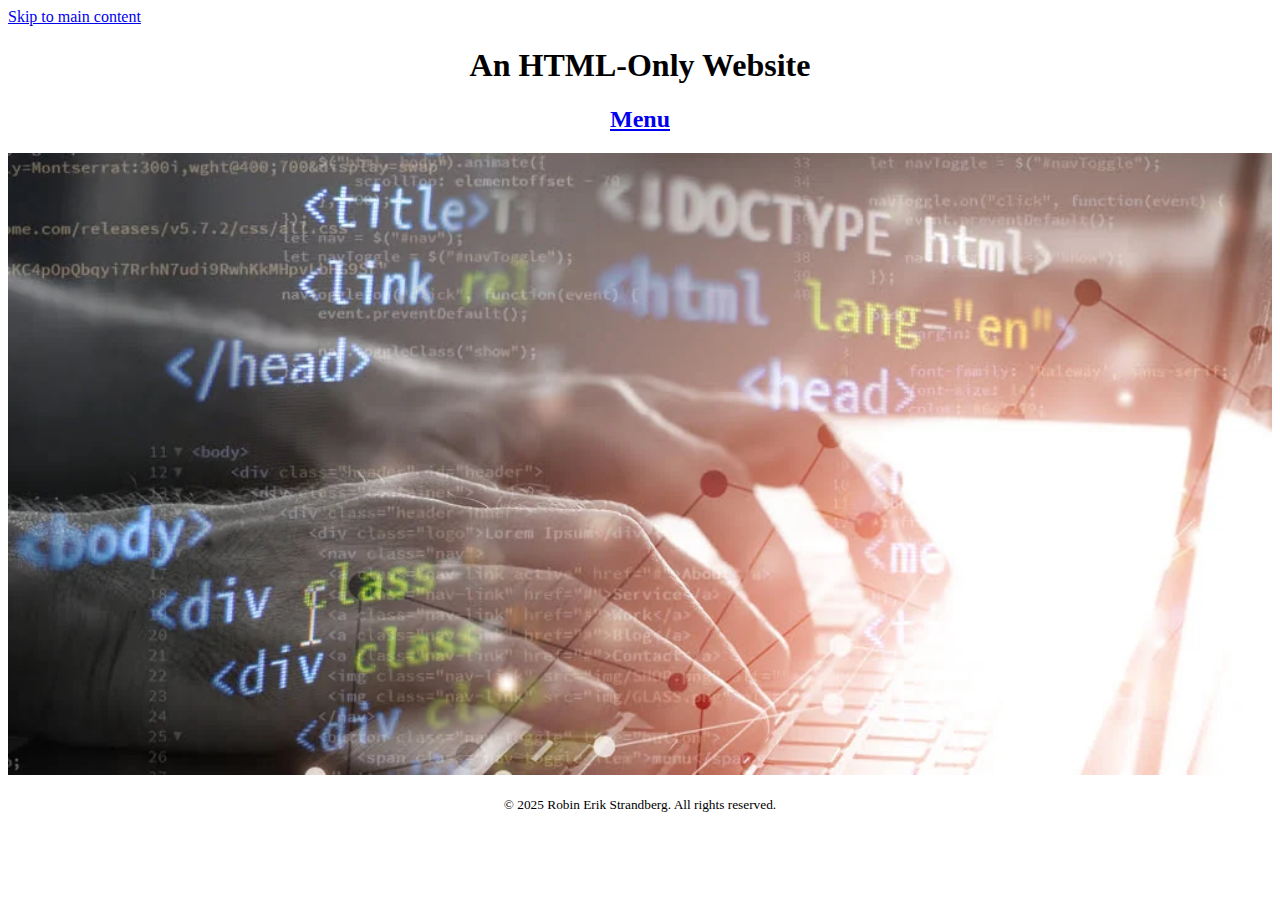
<file: index.html>
<!DOCTYPE html>
<html lang="en">

<head>
    <meta charset="UTF-8">
    <meta name="viewport" content="width=device-width, initial-scale=1.0">
    <title>Index</title>
</head>

<body>

    <a href="#main-content">Skip to main content</a>

    <header role="banner">
        <h1 style="text-align: center;">An HTML-Only Website</h1>
        <nav aria-label="Homepage navigation">
            <h2 style="text-align: center;">
                <a href="./pages/menu.html"><strong>Menu</strong></a>
            </h2>
        </nav>
    </header>

    <main id="main-content" role="main">
        <img src="./assets/images/frontend.png"
            alt="Illustration of two hands on a keyboard doing frontend programming with code in background"
            width="100%">
    </main>

    <footer role="copyrightinfo">
        <p style="text-align: center;">
            <small>&copy; 2025 Robin Erik Strandberg. All rights reserved.</small>
        </p>
    </footer>

</body>

</html>
</file>
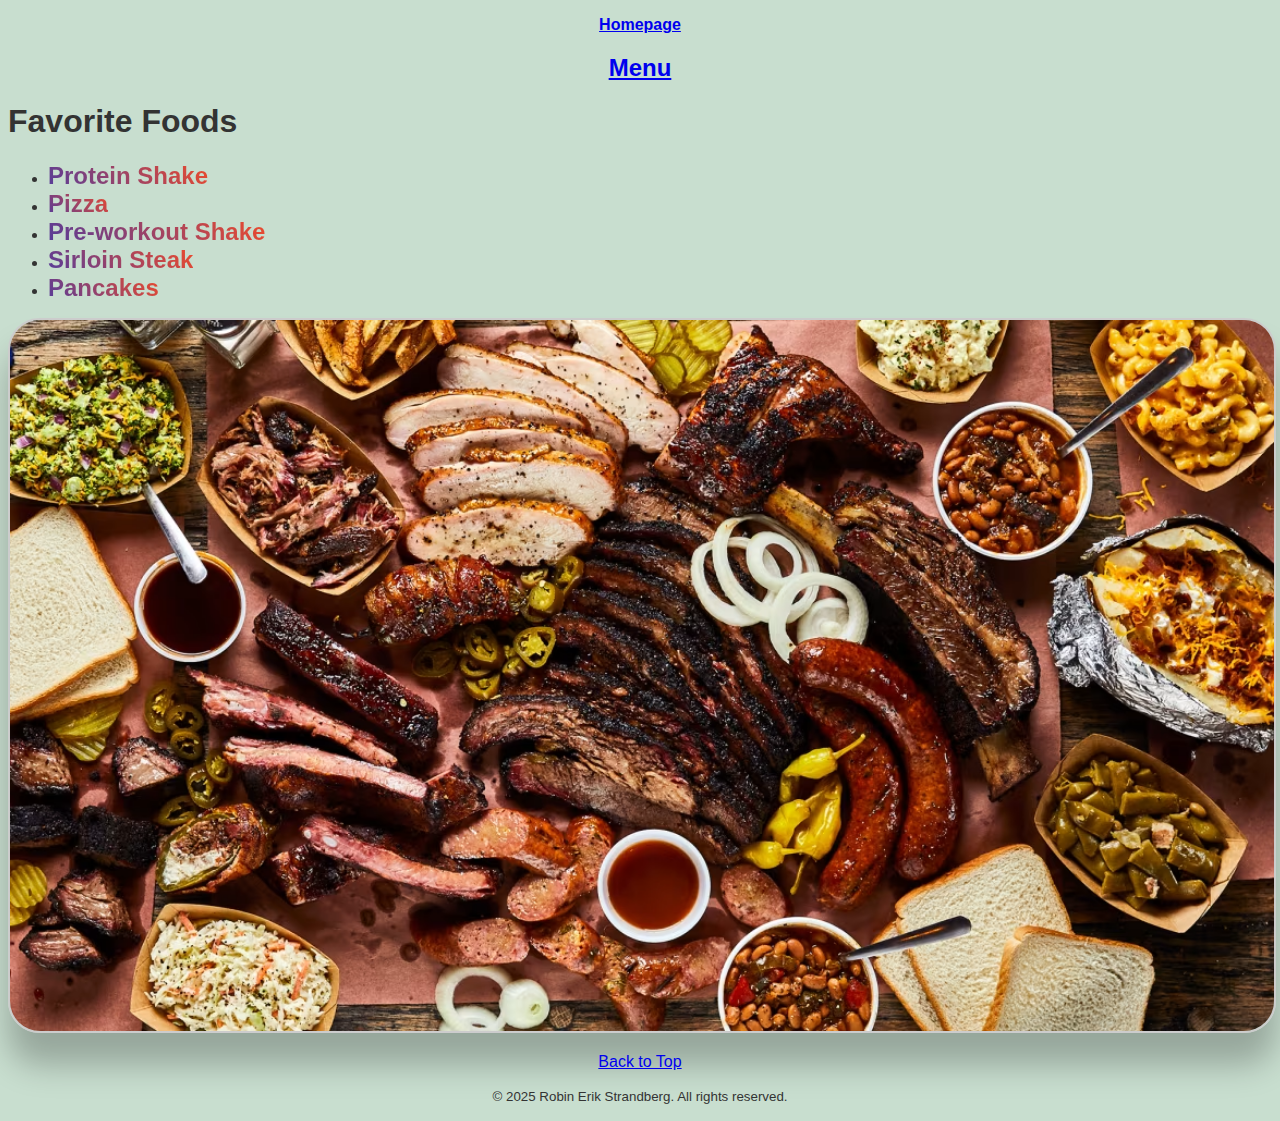
<file: pages/foods.html>
<!DOCTYPE html>
<html lang="en">

<head>
    <meta charset="UTF-8">
    <meta name="viewport" content="width=device-width, initial-scale=1.0">
    <link rel="stylesheet" href="../css/styles.css">
    <title>Foods</title>
</head>

<body>

    <a id="top" aria-hidden="true"></a>
    <a class="visually-hidden" href="#main-content">Skip to main content</a>

    <header role="banner">
        <nav aria-label="Homepage and main menu">
            <p style="text-align:center;"><a href="../index.html"><strong>Homepage</strong></a></p>
            <h2 style="text-align:center;"><a href="./menu.html">Menu</a>
        </nav>
    </header>

    <main id="main-content" role="main">
        <h1>Favorite Foods</h1>

        <ul>
            <li>
                <span class="gradient-text">Protein Shake</span>
            </li>
            <li>
                <span class="gradient-text">Pizza</span>
            </li>
            <li>
                <span class="gradient-text">Pre-workout Shake</span>
            </li>
            <li>
                <span class="gradient-text">Sirloin Steak</span>
            </li>
            <li>
                <span class="gradient-text">Pancakes</span>
            </li>
        </ul>

        <img src="../assets/images/foods.jpeg" alt="A plate of steak, slices of pizza, pies and other food"
            width="100%">

    </main>

    <footer role="contentinfo">
        <p style="text-align: center;">
            <a href="#top">Back to Top</a>
        </p>

        <p style="text-align:center;"><small>© 2025 Robin Erik Strandberg. All rights reserved.</small></p>
    </footer>

</body>

</html>
</file>
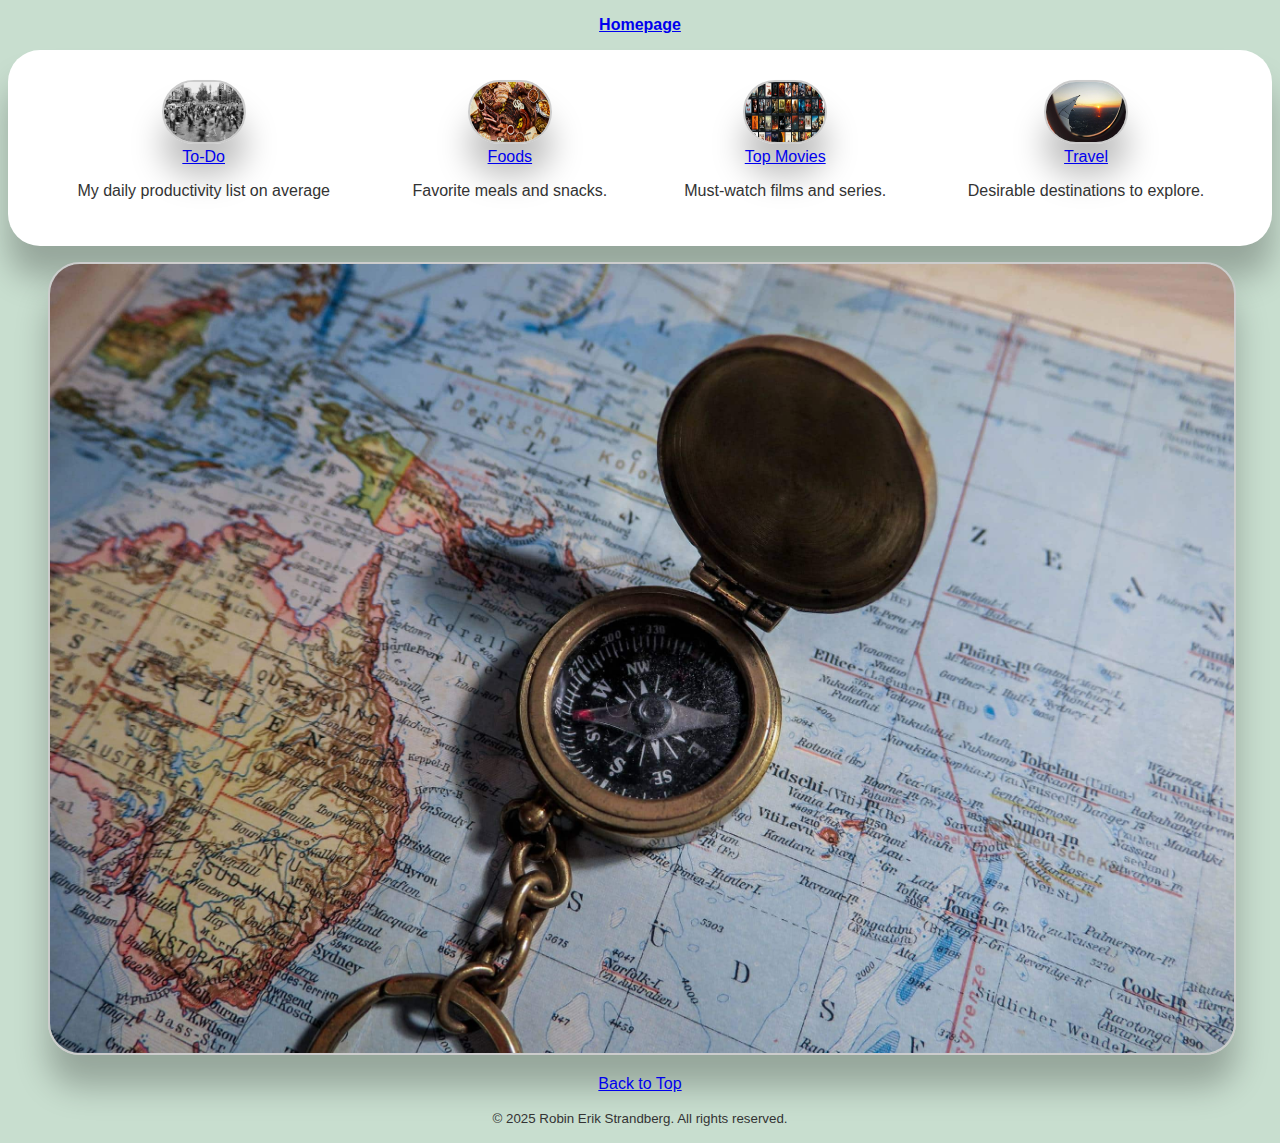
<file: pages/menu.html>
<!DOCTYPE html>
<html lang="en">

<head>
    <meta charset="UTF-8">
    <meta name="viewport" content="width=device-width, initial-scale=1.0">
    <link rel="stylesheet" href="../css/styles.css">
    <title>Menu</title>
</head>

<body>

    <a id="top" aria-hidden="true"></a>
    <a class="visually-hidden" href="#main-content">Skip to main content</a>

    <header role="banner">
        <nav aria-label="Homepage and main menu">
            <p style="text-align:center;"><a href="../index.html"><strong>Homepage</strong></a></p>
            <table width="100%" border="0" cellspacing="10" cellpadding="10" bgcolor="#cccccc" role="presentation">
                <tr align="center">
                    <td>
                        <a href="./to_do.html" title="Go to to-do page">
                            <img src="../assets/images/busy.png"
                                alt="Illustration of people moving fast across the street in different directions"
                                width="80" height="60"><br>
                            To-Do
                        </a>
                        <p>My daily productivity list on average</p>
                    </td>

                    <td>
                        <a href="./foods.html" title="Go to food page">
                            <img src="../assets/images/foods.jpeg"
                                alt="A plate of steak, slices of pizza, pies and other food" width="80" height="60"><br>
                            Foods
                        </a>
                        <p>Favorite meals and snacks.</p>
                    </td>

                    <td>
                        <a href="./top_movies.html" title="Go to movies page">
                            <img src="../assets/images/movies.jpeg" alt="A collage of movie posters" width="80"
                                height="60"><br>
                            Top Movies
                        </a>
                        <p>Must-watch films and series.</p>
                    </td>

                    <td>
                        <a href="./travel_destinations.html" title="Go to travel page">
                            <img src="../assets/images/travel.png"
                                alt="Illustration of a plane wing from passenger-view inside an areoplane" width="80"
                                height="60"><br>
                            Travel
                        </a>
                        <p>Desirable destinations to explore.</p>
                    </td>
                </tr>
            </table>
        </nav>
    </header>

    <main id="main-content" role="main">
        <figure>
            <img src="../assets/images/navigating.jpg"
                alt="An illustration of an old compass in gold metal with chain, on top of a map where part of the Oceania is seen"
                width="100%">
        </figure>
    </main>

    <footer role="contentinfo">
        <p style="text-align: center;">
            <a href="#top">Back to Top</a>
        </p>
        <p style="text-align: center;">
            <small>&copy; 2025 Robin Erik Strandberg. All rights reserved.</small>
        </p>
    </footer>

</body>

</html>
</file>
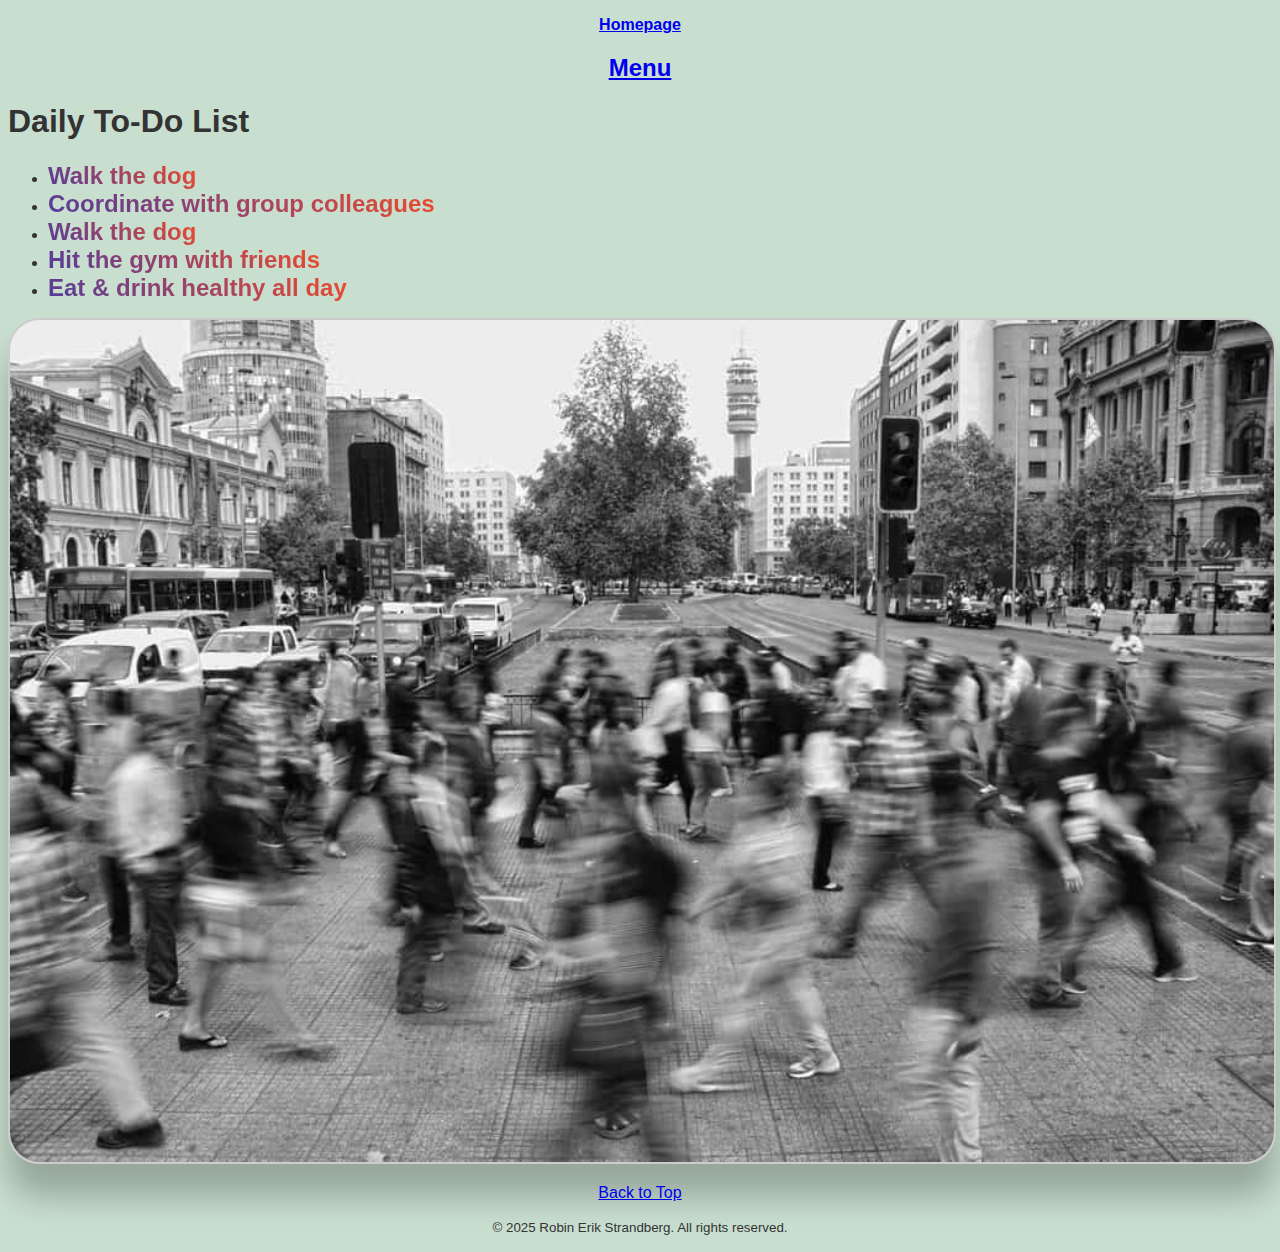
<file: pages/to_do.html>
<!DOCTYPE html>
<html lang="en">

<head>
    <meta charset="UTF-8">
    <meta name="viewport" content="width=device-width, initial-scale=1.0">
    <link rel="stylesheet" href="../css/styles.css">
    <title>To-Do</title>
</head>

<body>

    <a id="top" aria-hidden="true"></a>
    <a class="visually-hidden" href="#main-content">Skip to main content</a>

    <header role="banner">
        <nav aria-label="Homepage and main menu">
            <p style="text-align:center;"><a href="../index.html"><strong>Homepage</strong></a></p>
            <h2 style="text-align:center;"><a href="./menu.html">Menu</a>
        </nav>
    </header>

    <main id="main-content" role="main">
        <h1>Daily To-Do List</h1>

        <ul>
            <li>
                <span class="gradient-text">Walk the dog</span>
            </li>
            <li>
                <span class="gradient-text">Coordinate with group colleagues</span>
            </li>
            <li>
                <span class="gradient-text">Walk the dog</span>
            </li>
            <li>
                <span class="gradient-text">Hit the gym with friends</span>
            </li>
            <li>
                <span class="gradient-text">Eat &amp; drink healthy all day</span>
            </li>
        </ul>

        <img src="../assets/images/busy.png"
            alt="Illustration of people moving fast across the street in different directions" width="100%">

    </main>

    <footer role="contentinfo">
        <p style="text-align: center;">
            <a href="#top">Back to Top</a>
        </p>
        <p style="text-align:center;"><small>© 2025 Robin Erik Strandberg. All rights reserved.</small></p>
    </footer>

</body>

</html>
</file>
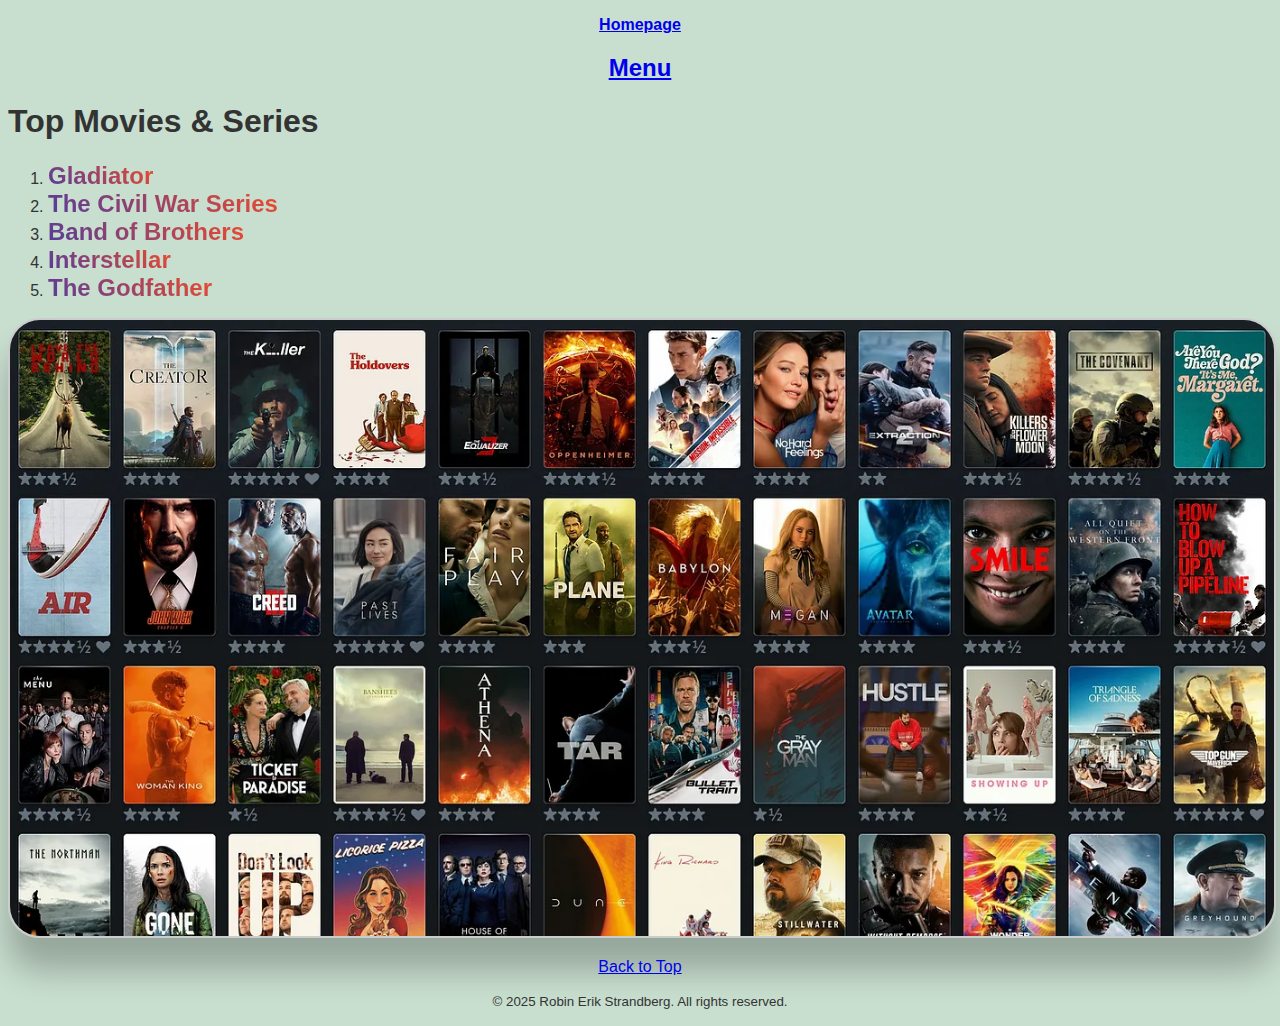
<file: pages/top_movies.html>
<!DOCTYPE html>
<html lang="en">

<head>
    <meta charset="UTF-8">
    <meta name="viewport" content="width=device-width, initial-scale=1.0">
    <link rel="stylesheet" href="../css/styles.css">
    <title>Top Movies</title>
</head>

<body>

    <a id="top" aria-hidden="true"></a>
    <a class="visually-hidden" href="#main-content">Skip to main content</a>

    <header role="banner">
        <nav aria-label="Homepage and main menu">
            <p style="text-align:center;"><a href="../index.html"><strong>Homepage</strong></a></p>
            <h2 style="text-align:center;"><a href="./menu.html">Menu</a>
        </nav>
    </header>

    <main id="main-content" role="main">
        <h1>Top Movies &amp; Series</h1>

        <ol>
            <li>
                <span class="gradient-text">Gladiator</span>
            </li>
            <li>
                <span class="gradient-text">The Civil War Series</span>
            </li>
            <li>
                <span class="gradient-text">Band of Brothers</span>
            </li>
            <li>
                <span class="gradient-text">Interstellar</span>
            </li>
            <li>
                <span class="gradient-text">The Godfather</span>
            </li>
        </ol>

        <img src="../assets/images/movies.jpeg" alt="A collage of movie posters" width="100%">

    </main>

    <footer role="contentinfo">
        <p style="text-align: center;">
            <a href="#top">Back to Top</a>
        </p>
        <p style="text-align:center;"><small>© 2025 Robin Erik Strandberg. All rights reserved.</small></p>
    </footer>

</body>

</html>
</file>
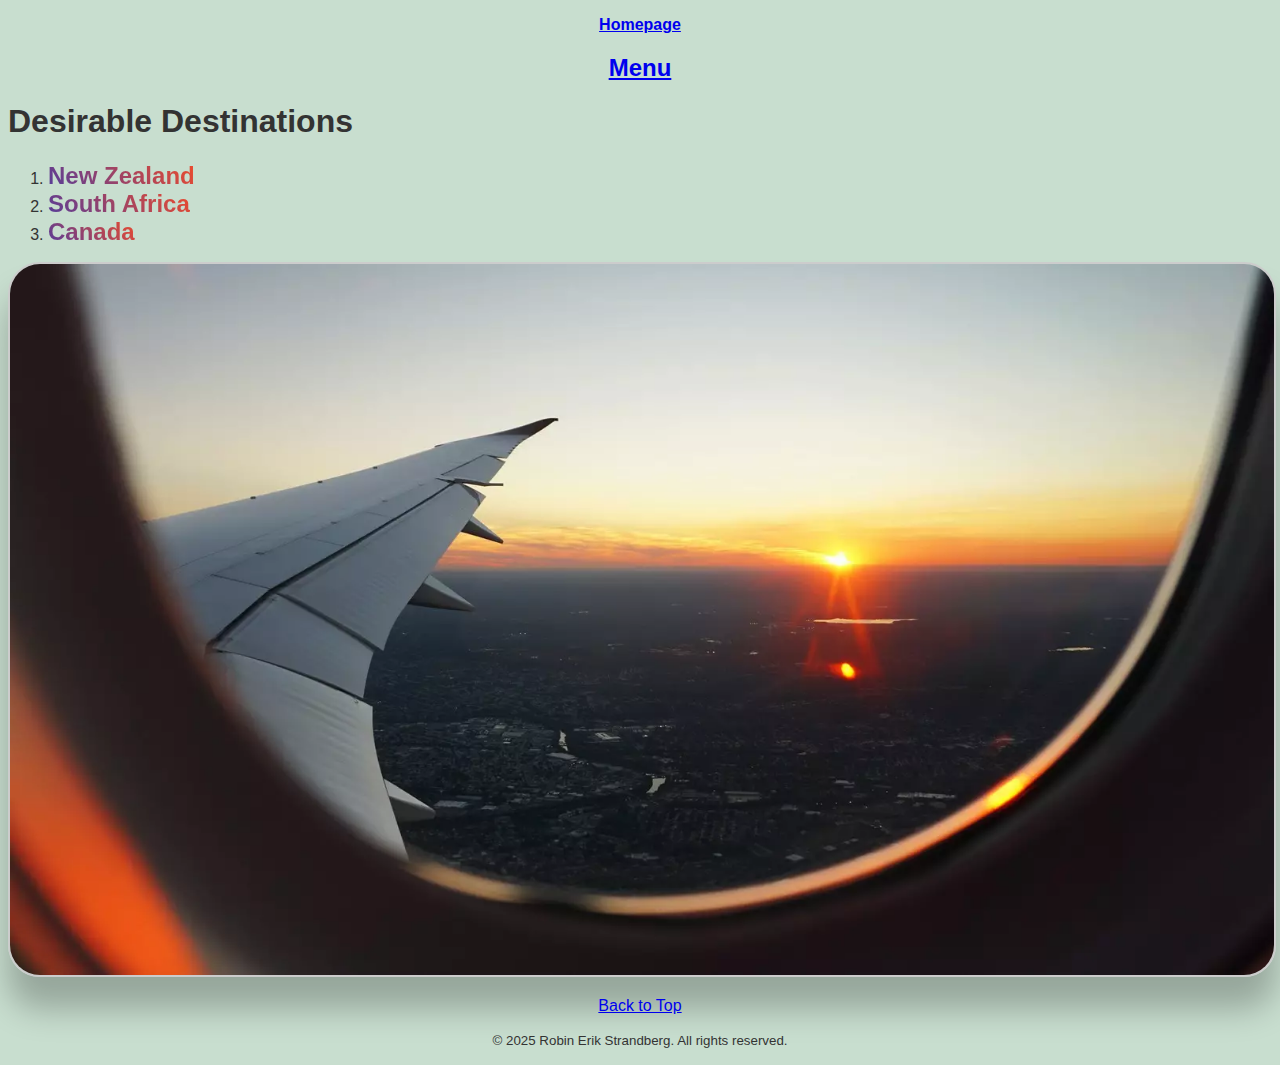
<file: pages/travel_destinations.html>
<!DOCTYPE html>
<html lang="en">

<head>
    <meta charset="UTF-8">
    <meta name="viewport" content="width=device-width, initial-scale=1.0">
    <link rel="stylesheet" href="../css/styles.css">
    <title>Travel Destinations</title>
</head>

<body>

    <a id="top" aria-hidden="true"></a>
    <a class="visually-hidden" href="#main-content">Skip to main content</a>

    <header role="banner">
        <nav aria-label="Homepage and main menu">
            <p style="text-align:center;"><a href="../index.html"><strong>Homepage</strong></a></p>
            <h2 style="text-align:center;"><a href="./menu.html">Menu</a>
        </nav>
    </header>

    <main id="main-content" role="main">
        <h1>Desirable Destinations</h1>

        <ol>
            <li>
                <span class="gradient-text">New Zealand</span>
            </li>
            <li>
                <span class="gradient-text">South Africa</span>
            </li>
            <li>
                <span class="gradient-text">Canada</span>
            </li>
        </ol>

        <img src="../assets/images/travel.png"
            alt="Illustration of a plane wing from passenger-view inside an areoplane" width="100%">

    </main>

    <footer role="contentinfo">
        <p style="text-align: center;">
            <a href="#top">Back to Top</a>
        </p>

        <p style="text-align:center;"><small>© 2025 Robin Erik Strandberg. All rights reserved.</small></p>
    </footer>

</body>

</html>
</file>
<file: css/styles.css>
.visually-hidden {
     position: absolute !important;
     height: 1px;
     width: 1px;
     overflow: hidden;
     clip: rect(1px, 1px, 1px, 1px);
     color: red;
 }

 .visually-hidden:focus {
     position: unset !important;
 }

 body {
     background-color: #c8decf;
     color: #333;
     font-family: Arial, sans-serif;
     font-size: 16px;
 }

 img {
     border: 2px solid #ccc;
     border-radius: 2rem;
     box-shadow: 0 2rem 2rem rgba(0, 0, 0, 0.25);
 }

 table {
     padding: 10px 20px;
     background: #fff;
     box-shadow: 0 2rem 2rem rgba(0, 0, 0, 0.25);
     border-radius: 2rem;
 }

 .gradient-text {
     background-image: linear-gradient(45deg, #553c9a, #ee4b2b);
     -webkit-background-clip: text;
     -webkit-text-fill-color: transparent;
     background-clip: text;
     color: transparent;
     font-size: 1.5rem;
     font-weight: bold;
     display: inline;
 }
</file>
